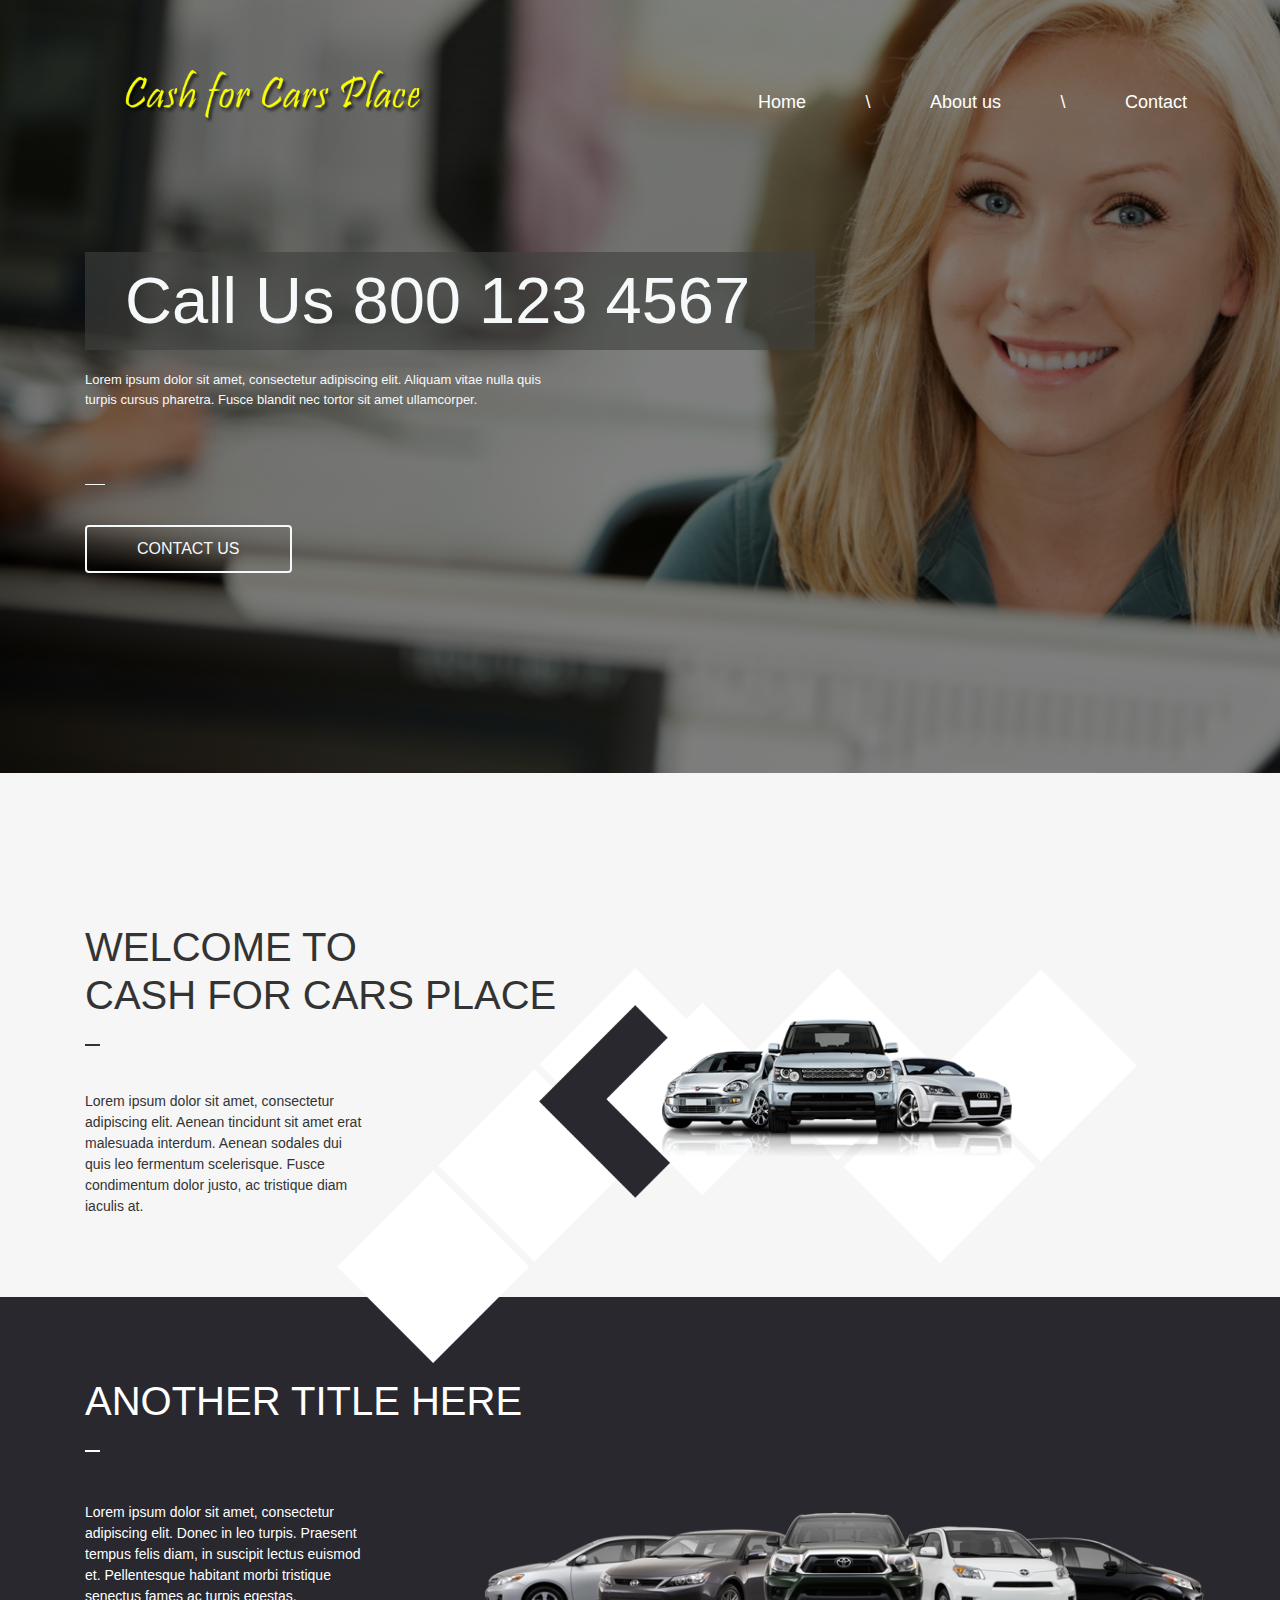
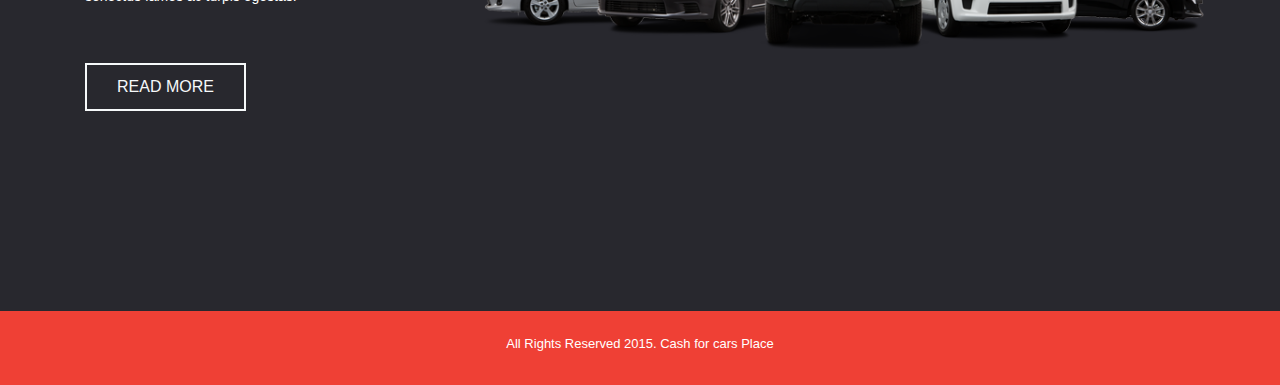
<file: index.html>
<!DOCTYPE html>
<html lang="en">
	<head>
		<title>Cars For</title>
		<meta charset="utf-8">
		<!--bootstrap- css-->
		<link rel="stylesheet" type="text/css" href="css/bootstrap.min.css">
		
		<!--theme css-->
		<link rel="stylesheet" type="text/css" href="css/font-awesome.min.css">
		<link rel="stylesheet" type="text/css" href="css/style.css">
	</head>
	<body>
		<section class="banner">
			<div class="container">
				<div class="row">
					<div class="col-md-6 logo">
						
							<img src="img/logo.png">
						</div>
					
						<div class=" col-md-6 menu-bar">
							<nav>
								<ul>
									<li><a href="index.html">Home</a></li>
									<li><a href="#">\</a></li>
									<li><a href="inside.html">About us</a></li>
									<li><a href="#">\</a></li>
									<li><a href="contact.html">Contact</a></li>
								</ul>
						
							</nav>
						</div>
					
				
				</div>
				<div class="row">
					<div class="col-md-8 banner-box ">
						<h1>Call Us 800 123 4567</h1>
						<p>Lorem ipsum dolor sit amet, consectetur adipiscing elit. Aliquam vitae nulla quis <br>turpis cursus pharetra. Fusce blandit nec tortor sit amet ullamcorper.</p>
						<span class="under-line"></span>
						<button type="button" class="btn">CONTACT US</button>
				
					
					</div>
				
				</div>
			</div>
		
		</section>
		
		
		<section class="feature">
			<div class="container">
				<div class="row">
					<div class="col-md-7 feature-one">
						<h2>WELCOME TO<br>
							CASH FOR CARS PLACE</h2>
							<span class="under-line-two"></span>
						
						<p>Lorem ipsum dolor sit amet, consectetur adipiscing elit. Aenean tincidunt sit amet erat malesuada interdum. Aenean sodales dui quis leo fermentum scelerisque. Fusce condimentum dolor justo, ac tristique diam iaculis at.</p>
					
					</div>
					<div class=" col-md-5 feature-two">
						<img src="img/after.png" >
						
						<div class="row">
							<div  class=" col-md-6 inner">
							<img src="img/car-one.png">
						</div>
						
						</div>
					
					</div>
				
				
				</div>
			
			</div>
		
		</section>
		
		<section class="footer">
			<div class="container">
				<div class="row">
					<div class=" col-md-6 inner-foot">
						<h2>ANOTHER TITLE HERE</h2>
						<span class="under-line-three"></span>
						<p>Lorem ipsum dolor sit amet, consectetur adipiscing elit. Donec in leo turpis. Praesent tempus felis diam, in suscipit lectus euismod et. Pellentesque habitant morbi tristique senectus fames ac turpis egestas.</p>
						<button type="button" class="btn-two">READ MORE</button>
						
						<div class="row">
							<div class=" col-md-6 inner-foot-two">
							<img src="img/car-two.png">
						
						</div>
						
						</div>
					</div>
				
				</div>
				
			
			</div>
		
		
		</section>
		
		<section>
		
			<div class="foot-two"> 
					<h3>All Rights Reserved 2015. Cash for cars Place</h3>
				</div>
		</section>
		
		
		
		<script src="https://ajax.googleapis.com/ajax/libs/jquery/3.4.0/jquery.min.js"></script>
		<link rel="stylesheet" type="text/javascript" href="js/bootstrap.min.js">
	
	</body>


</html>
</file>
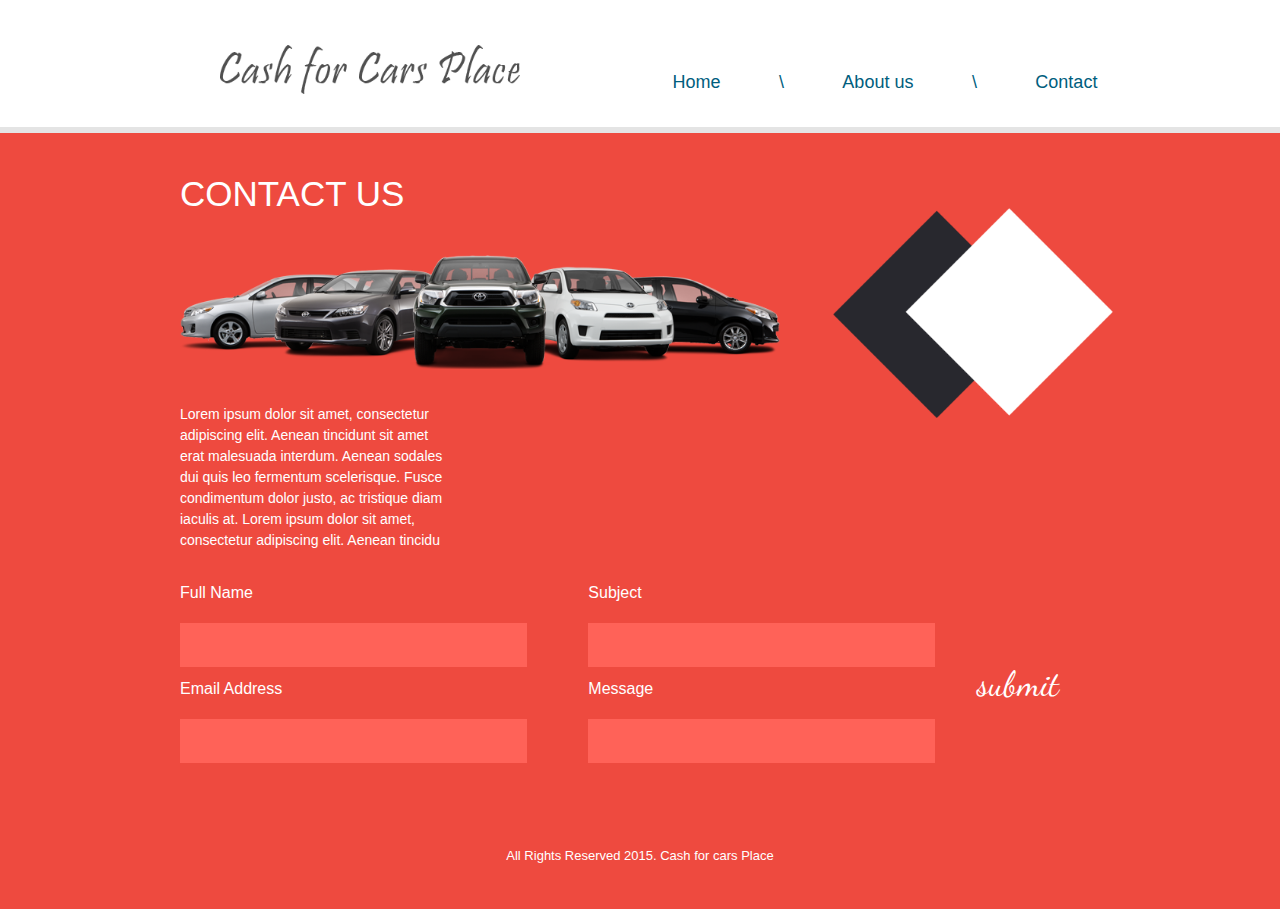
<file: contact.html>
<!DOCTYPE html>
<html lang="en">
	<head>
		<title>Cars For</title>
		<meta charset="utf-8">
		<!--bootstrap- css-->
		<link rel="stylesheet" type="text/css" href="css/bootstrap.min.css">
		
		<!--theme css-->
		
		
	   <link rel="stylesheet" type="text/css" href="css/contact-style.css">
		<link href="https://fonts.googleapis.com/css?family=Dancing+Script:400,700" rel="stylesheet">
	
	</head>
	<body>
		
		<header>
			<div class="container">
			
				<div class="row">
				  <div class=" col-md-5 logo">
							<img src="img/contac-logot.png">
						</div>
						<div class="col-md-7 menu-bar">
							<nav>
								<ul>
									<li><a href="index.html">Home</a></li>
									<li><a href="#">\</a></li>
									<li><a href="inside.html">About us</a></li>
									<li><a href="#">\</a></li>
									<li><a href="contact.html">Contact</a></li>
								</ul>
						
							</nav>
						</div>
				
				</div>
			</div>
			
		
		</header>
		
		
		<section class="banner">
		
			<div class="container">
				<div class="row">
					<div class="col-md-6 banner-one">
						<h2>CONTACT US</h2>
						<img src="img/car-threet.png">
						<p>Lorem ipsum dolor sit amet, consectetur adipiscing elit. Aenean tincidunt sit amet erat malesuada interdum. Aenean sodales dui quis leo fermentum scelerisque. Fusce condimentum dolor justo, ac tristique diam iaculis at. Lorem ipsum dolor sit amet, consectetur adipiscing elit. Aenean tincidu </p>
					</div>
					<div class="col-md-6 banner-two">
					 	<img src="img/box.png">
					</div>
					
					<div class="row">
						<div class="col-md-5">
							
								<form>
									<label class="lebel">Full Name</label>
									<input type="text" name=""class="input-field">
								
								
								</form>
							<form>
								
							
								
								<label class="lebel-two">Email Address</label>
							<input type="text" name=""  class="input-field">
						
						</form>
							</div>
							<div class="col-md-5">
								<form>
								<label class="lebel">Subject</label>
									<input type="email" name=""class="input-field">
								
							</form>
							<form>
							
									<label class="lebel-two">Message</label>

									<input type="text" name="" class="input-field" >
							</form>
							
							</div>
							
							
						
						<div class="col-md-2 button-box">
							<button type="button" class="btn">submit</button>
						
						</div>
						
				
			
					</div>
						
				
				</div>
				
				<div class="row">
							<div class="col-md-6 offset-md-3 footer">
							<h3>All Rights Reserved 2015. Cash for cars Place</h3>
						
						</div>
					
					</div>
			
			
			</div>
		</section>
	
		<script src="https://ajax.googleapis.com/ajax/libs/jquery/3.4.0/jquery.min.js"></script>
		<link rel="stylesheet" type="text/javascript" href="js/bootstrap.min.js">
	</body>
</html>
</file>
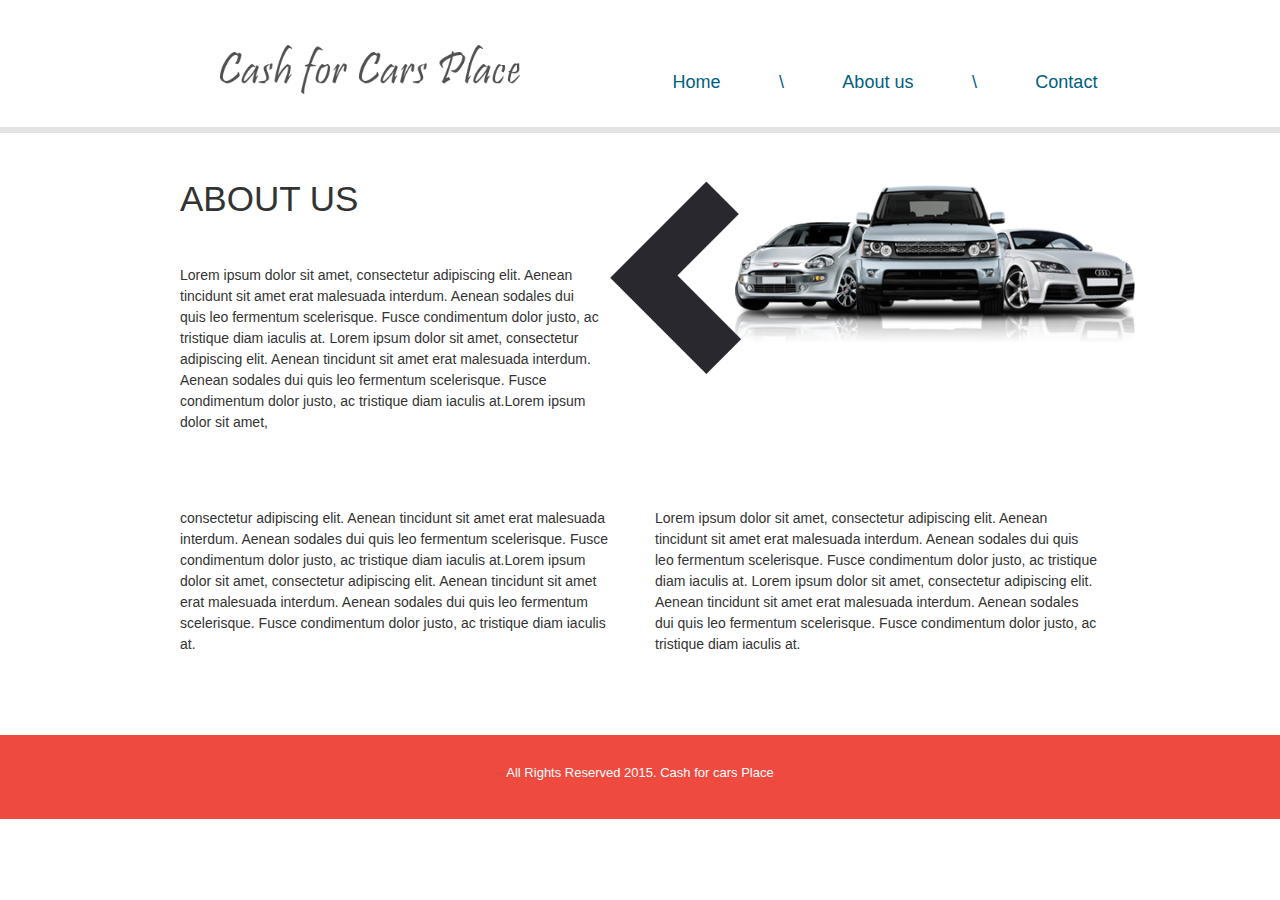
<file: inside.html>
<!DOCTYPE html>
<html lang="en">
	<head>
		<title>Cars For</title>
		<meta charset="utf-8">
		<!--bootstrap- css-->
		<link rel="stylesheet" type="text/css" href="css/bootstrap.min.css">
		
		<!--theme css-->
		<link rel="stylesheet" type="text/css" href="css/inside.css">
	</head>
	
	
	<body>
		<header>
			<div class="container">
			
				<div class="row">
				  <div class=" col-md-5 logo">
							<img src="img/contac-logot.png">
						</div>
						<div class="col-md-7 menu-bar">
							<nav>
								<ul>
									<li><a href="index.html">Home</a></li>
									<li><a href="#">\</a></li>
									<li><a href="inside.html">About us</a></li>
									<li><a href="#">\</a></li>
									<li><a href="contact.html">Contact</a></li>
								</ul>
						
							</nav>
						</div>
				
				</div>
			</div>
			
		
		</header>
		
		<section class="inside-banner">
			<div  class="container">
				<div class="row">
					<div class="col-md-6 inside-banner-one">
						<h2>ABOUT US</h2>
						<p>Lorem ipsum dolor sit amet, consectetur adipiscing elit. Aenean tincidunt sit amet erat malesuada interdum. Aenean sodales dui quis leo fermentum scelerisque. Fusce condimentum dolor justo, ac tristique diam iaculis at. Lorem ipsum dolor sit amet, consectetur adipiscing elit. Aenean tincidunt sit amet erat malesuada interdum. Aenean sodales dui quis leo fermentum scelerisque. Fusce condimentum dolor justo, ac tristique diam iaculis at.Lorem ipsum dolor sit amet, 
						</p>
						
					
					</div>
					
					<div class="col-md-6">
					
						<div class="row">
							<div class="col-md-6 inside-banner-two">
								<img src="img/box-two.png" >
							</div>
						
						
						<div class="col-md-6 inside-after">
							<img src="img/car-four.png" > 
						</div>
						
						</div>
					</div>
					
					
				
				</div>
				
				<div class="row">
						<div class="col-md-6 content-one">
							<p>consectetur adipiscing elit. Aenean tincidunt sit amet erat malesuada interdum. Aenean sodales dui quis leo fermentum scelerisque. Fusce condimentum dolor justo, ac tristique diam iaculis at.Lorem ipsum dolor sit amet, consectetur adipiscing elit. Aenean tincidunt sit amet erat malesuada interdum. Aenean sodales dui quis leo fermentum scelerisque. Fusce condimentum dolor justo, ac tristique diam iaculis at.</p>
						
						</div>
						<div class="col-md-6 content-two">
							<p>Lorem ipsum dolor sit amet, consectetur adipiscing elit. Aenean tincidunt sit amet erat malesuada interdum. Aenean sodales dui quis leo fermentum scelerisque. Fusce condimentum dolor justo, ac tristique diam iaculis at. Lorem ipsum dolor sit amet, consectetur adipiscing elit. Aenean tincidunt sit amet erat malesuada interdum. Aenean sodales dui quis leo fermentum scelerisque. Fusce condimentum dolor justo, ac tristique diam iaculis at.</p>
						
						</div>
					
					</div>
			
			</div>
		
		</section>
		
		<section class="inside-footer" >
			<div class="container">
				<div class="row">
					<div class=" col-md-6 offset-md-3 inside-footer-box">
					<h3>All Rights Reserved 2015. Cash for cars Place</h3>
				</div>
				</div>
				
			
			</div>
		
		</section>
	
	
		
		<script src="https://ajax.googleapis.com/ajax/libs/jquery/3.4.0/jquery.min.js"></script>
		<link rel="stylesheet" type="text/javascript" href="js/bootstrap.min.js">
	
	</body>
</html>
</file>
<file: css/style.css>
.banner{
	
	margin: 0 auto;
	background: url(../img/banner-one.png)no-repeat;
	background-size: cover;
}

.logo img{
	margin-top: 70px;
	margin-left: 40px;
	display: block;
	width: 300px;
}

.menu-bar{
	width: 50%;
	float: left;
}
nav {

	text-align: center;
}

nav ul {

	list-style: none;
}

nav ul li {

	display: inline-block;

	margin-top: 89px;
	margin-left: 55px;
}

nav ul li a {

	text-decoration: none;

	color: #fff;

	font-size: 18px;
}
.banner-box{
	text-align: left;
}
.banner-box h1{
	
	margin-top: 120px;
	font-size: 65px;
	background-color: #3f403e9e;
	color: #f6f9fa;
	padding-top: 10px;
	padding-bottom: 10px;
	padding-left: 40px;
	padding-right: 40px;
	
}
.banner-box p{
	text-align:left;
	margin-top: 20px;
	color: #f6f9fa;
	font-size: 13px
	
}
.under-line {

	border-bottom: 1px solid #f6f9fa;

	display: block;

	width: 20px;
	margin-top: 75px;
	
}
.btn{
	background: transparent;
	border: 2px solid #f6f9fa;
	padding: 10px 50px;
	margin-top: 40px;
	color: #f6f9fa;
	margin-bottom: 200px;
}
.feature{
	width: 100%;
	float: left;
	background: #f6f6f6;
}
.feature-box{
	width: 100%;
	float: left;
}
.feature-one{
	width: 45%;
	float: left;
}
.feature-one h2{
	margin-top: 150px;
	font-size: 40px;
	color: #333333;
}
.under-line-two{

	border-bottom: 2px solid #333333;

	display: block;

	width: 15px;
	margin-top: 25px;
	
}
.feature-one p{
	margin-top: 20px;
	font-size: 14px;
	padding-right: 358px;
	color: #333333;
	margin-top: 45px;
	margin-bottom: 80px;
}

.feature-two {
	position:absolute;
	
}
.feature-two img{
	display: block;
	width: 800px;
	margin-left: 50%;
	margin-top: 195px;
	bottom: 0;
}
.inner{
	position: absolute;
	top: 0;
	bottom: 35%;
	
	
}
.inner img{
	display: block;
	width: 350px;
	position: absolute;
	left: 172%;
	
}
.footer{
	width: 100%;
	float: left;
	background-color: #28282e;
}

.inner-foot{
	position: relative;
}
.inner-foot h2{
	margin-top: 80px;
	color: #ffffff;
	font-size: 40px;
}
.under-line-three{

	border-bottom: 2px solid #ffffff;

	display: block;

	width: 15px;
	margin-top: 25px;
	
}
.inner-foot p {
	margin-top: 50px;
	color: #ffffff;
	font-size: 14px;
	padding-right: 250px;
}
.btn-two{
	background: transparent;
	border: 2px solid #f6f9fa;
	padding: 10px 30px;
	margin-top: 40px;
	color: #f6f9fa;
	margin-bottom: 200px;
}
.inner-foot-two{
	width: 50%;
	float: left;
	top: 35%;
	bottom: 50px;
	left: 70%;
	position: absolute;
}
.inner-foot img{
	display: block;
	width: 720px;
}
.foot-two{
	width: 100%;
	float: left;
	background-color: #ef4035
}
.foot-two h3{
	font-size: 13px;
	color: #ffffff;
	text-align: center;
	padding-top: 25px;
	padding-bottom: 25px;
}

/*-----	CONTACT-PAGE-----*/
</file>
<file: css/contact-style.css>
header{
	border-bottom: 6px solid #e4e4e4;
}
.container{
	width: 950px;
	margin: 0 auto;
}

.logo img{
	margin-top: 45px;
	margin-left: 40px;
	display: block;
	width: 300px;
}

.menu-bar{
	
	padding-bottom: 15px;
}
nav {

	text-align: center;
}

nav ul {

	list-style: none;
}

nav ul li {

	display: inline-block;

	margin-top: 69px;
	margin-left: 54px;
}

nav ul li a {

	text-decoration: none;

	color: #005e7e;

	font-size: 18px;
}
.banner{
	
	background: #ee4a3f;
}

.banner-one img{
	width: 600px;
	display: block;
	margin-top: 40px;
}
.banner-one h2{
	font-size:  35px;
	color: #ffff;
	margin-top: 40px;
}
.banner-one p{
	color: #ffff;
	margin-top: 35px;
	font-size: 14px;
	padding-right: 180px;
	margin-bottom: 30px;
}
.banner-two img{
	width: 280px;
	margin-top: 75px;
	margin-bottom: 50px;
	margin-left: 40%;
}

.lebel{
	color: #ffff;
	margin-left: 15px;

}
.input-field{
	padding: 10px 70px;
	margin-right: 60px;
	margin-top: 10px;
	margin-bottom: 10px;
	background: #ff6258;
	border: 0;
	margin-left: 15px;
	
}
.lebel-two{
	margin-left: 15px;
	color: #ffff;
}

.btn{
	background-color: transparent;
    color: #fff;
	font-family: 'Dancing Script', cursive;
	padding: 2px 10px;
	font-size: 35px;
	margin-top: 75px;
	margin-left: -15px;
	border: 0;
	
}
.footer{
	width: 100%;
	float: left;
}
.footer h3{
	text-align: center;
	margin-top: 75px;
	margin-bottom: 45px;
	font-size: 13px;
	color: #ffffff;
}
@media screen only and (min-device-width:500px) {
  .img {
    width:150px;
    height:auto;
    text-align:center;
  }
}
</file>
<file: css/inside.css>
header{
	border-bottom: 6px solid #e4e4e4;
}
.container{
	width: 950px;
	margin: 0 auto;
}

.logo{
	width: 50%;
	float: left;
	
}
.logo img{
	margin-top: 45px;
	margin-left: 40px;
	display: block;
	width: 300px;
}

.menu-bar{
	
	padding-bottom: 15px;
}
nav {

	text-align: center;
}

nav ul {

	list-style: none;
}

nav ul li {

	display: inline-block;

	margin-top: 69px;
	margin-left: 54px;
}

nav ul li a {

	text-decoration: none;

	color: #005e7e;

	font-size: 18px;
}


.inside-banner-one h2{
	font-size:  35px;
	color: #333333;
	margin-top: 45px;
}
.inside-banner-one p{
	color: #333333;
	margin-top: 45px;
	font-size: 14px;
	padding-right: 23px;
	margin-bottom: 30px;
}
.inside-banner-two{
	position: relative;
}
.inside-banner-two img{
	width: 260px;
	margin-left:-45px;
	margin-top: 46px;
	margin-right: 30px;
	display: block;
}
.inside-after{
	position: absolute;
	top: 52px;
	left: 80px
}
.inside-after img{
	width: 400px;
}

.content-one p{
	color: #333333;
	margin-top: 45px;
	font-size: 14px;
	padding-right: 6px;
	margin-bottom: 80px;
}
.content-two p{
	color: #333333;
	margin-top: 45px;
	font-size: 14px;
	margin-right: 0px;
	margin-bottom: 80px;
}
.inside-footer{
	background: #ee4a3f;
}

.inside-footer-box h3{
	text-align: center;
	font-size: 13px;
	color: #ffffff;
	padding: 30px;
}
</file>
